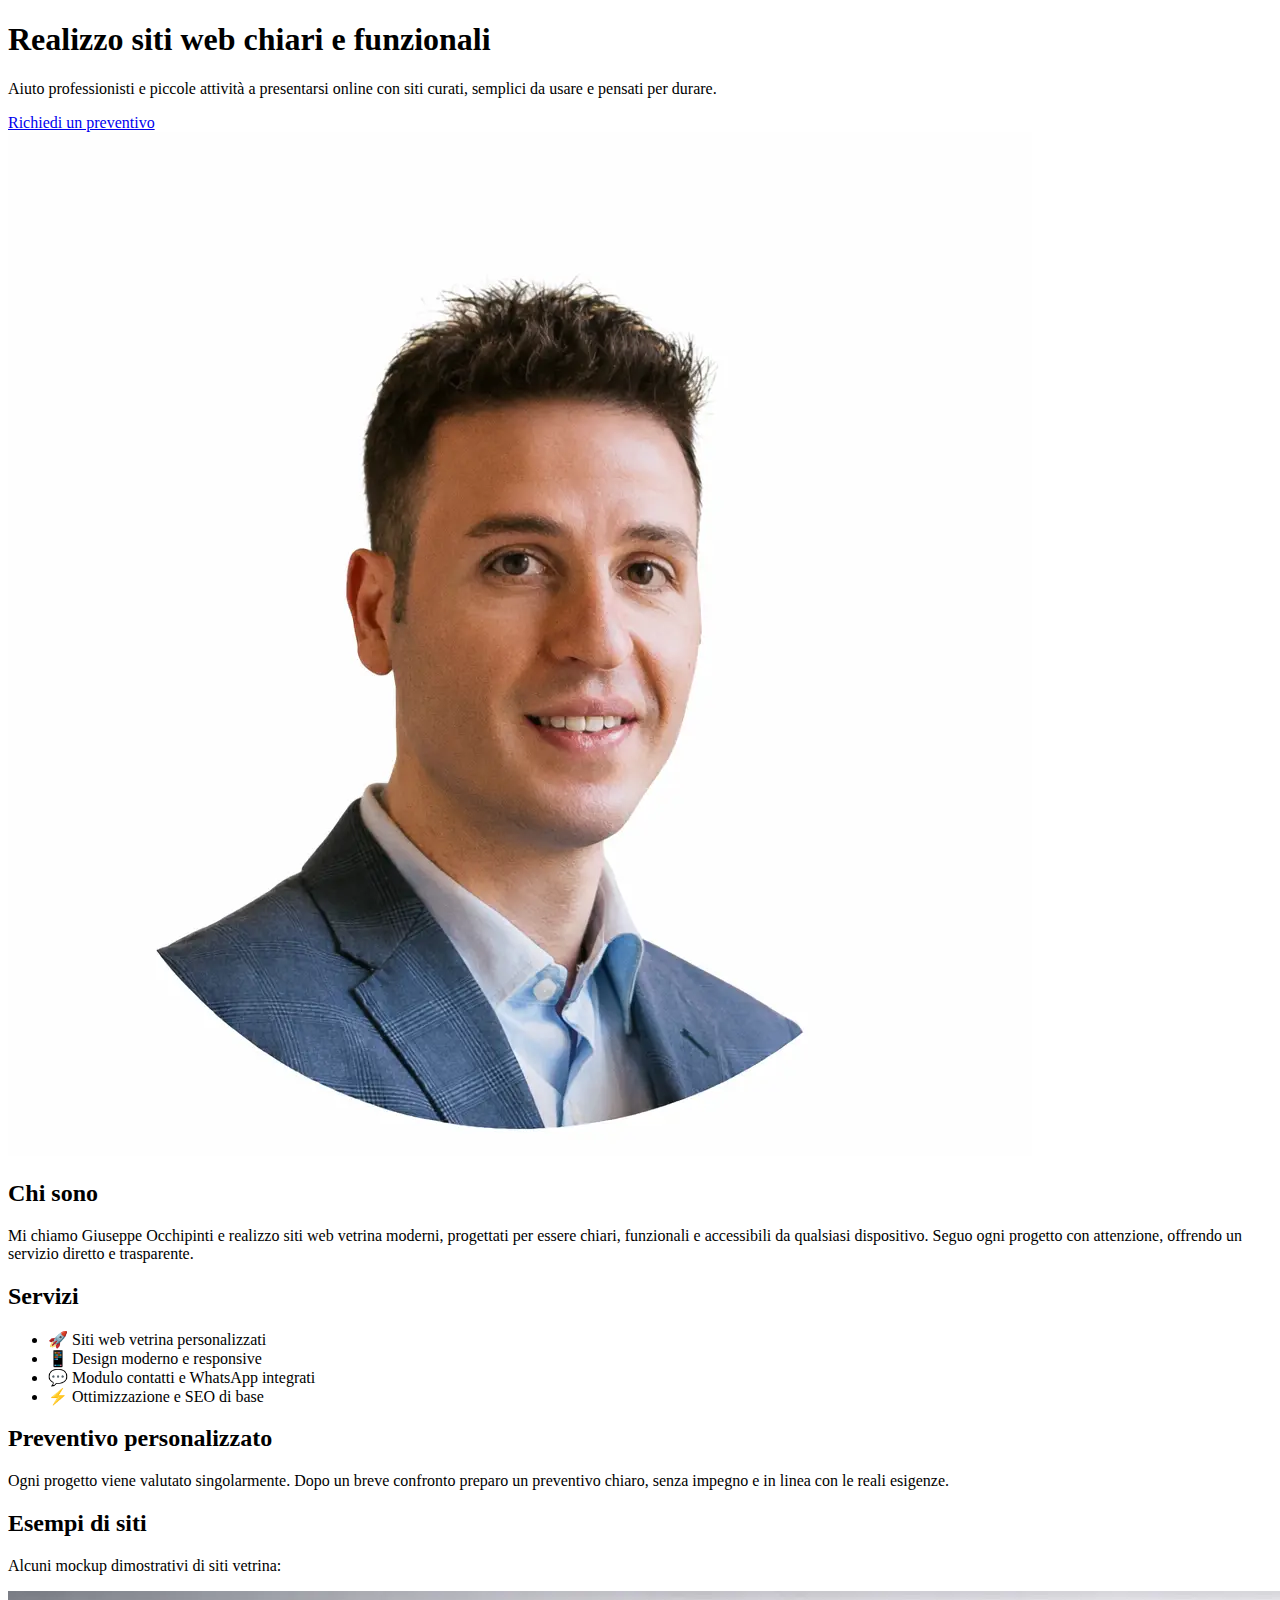
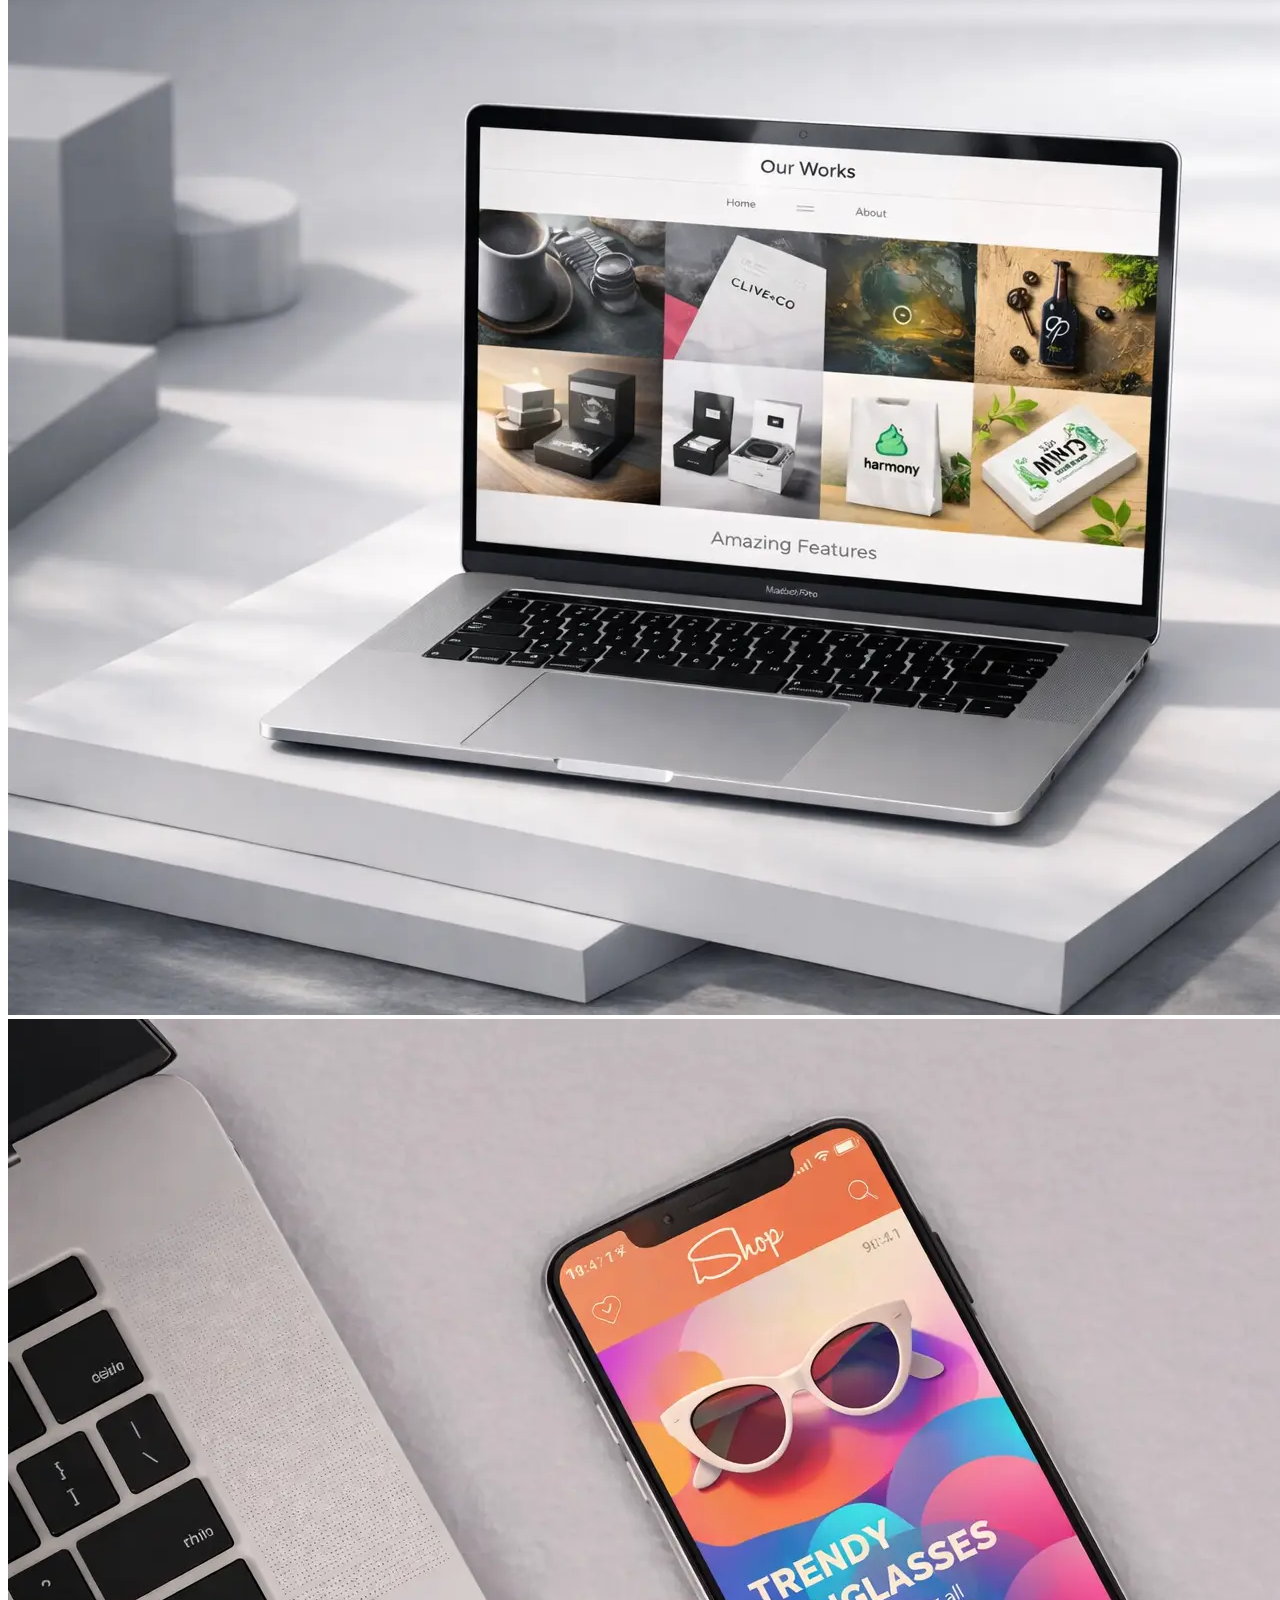
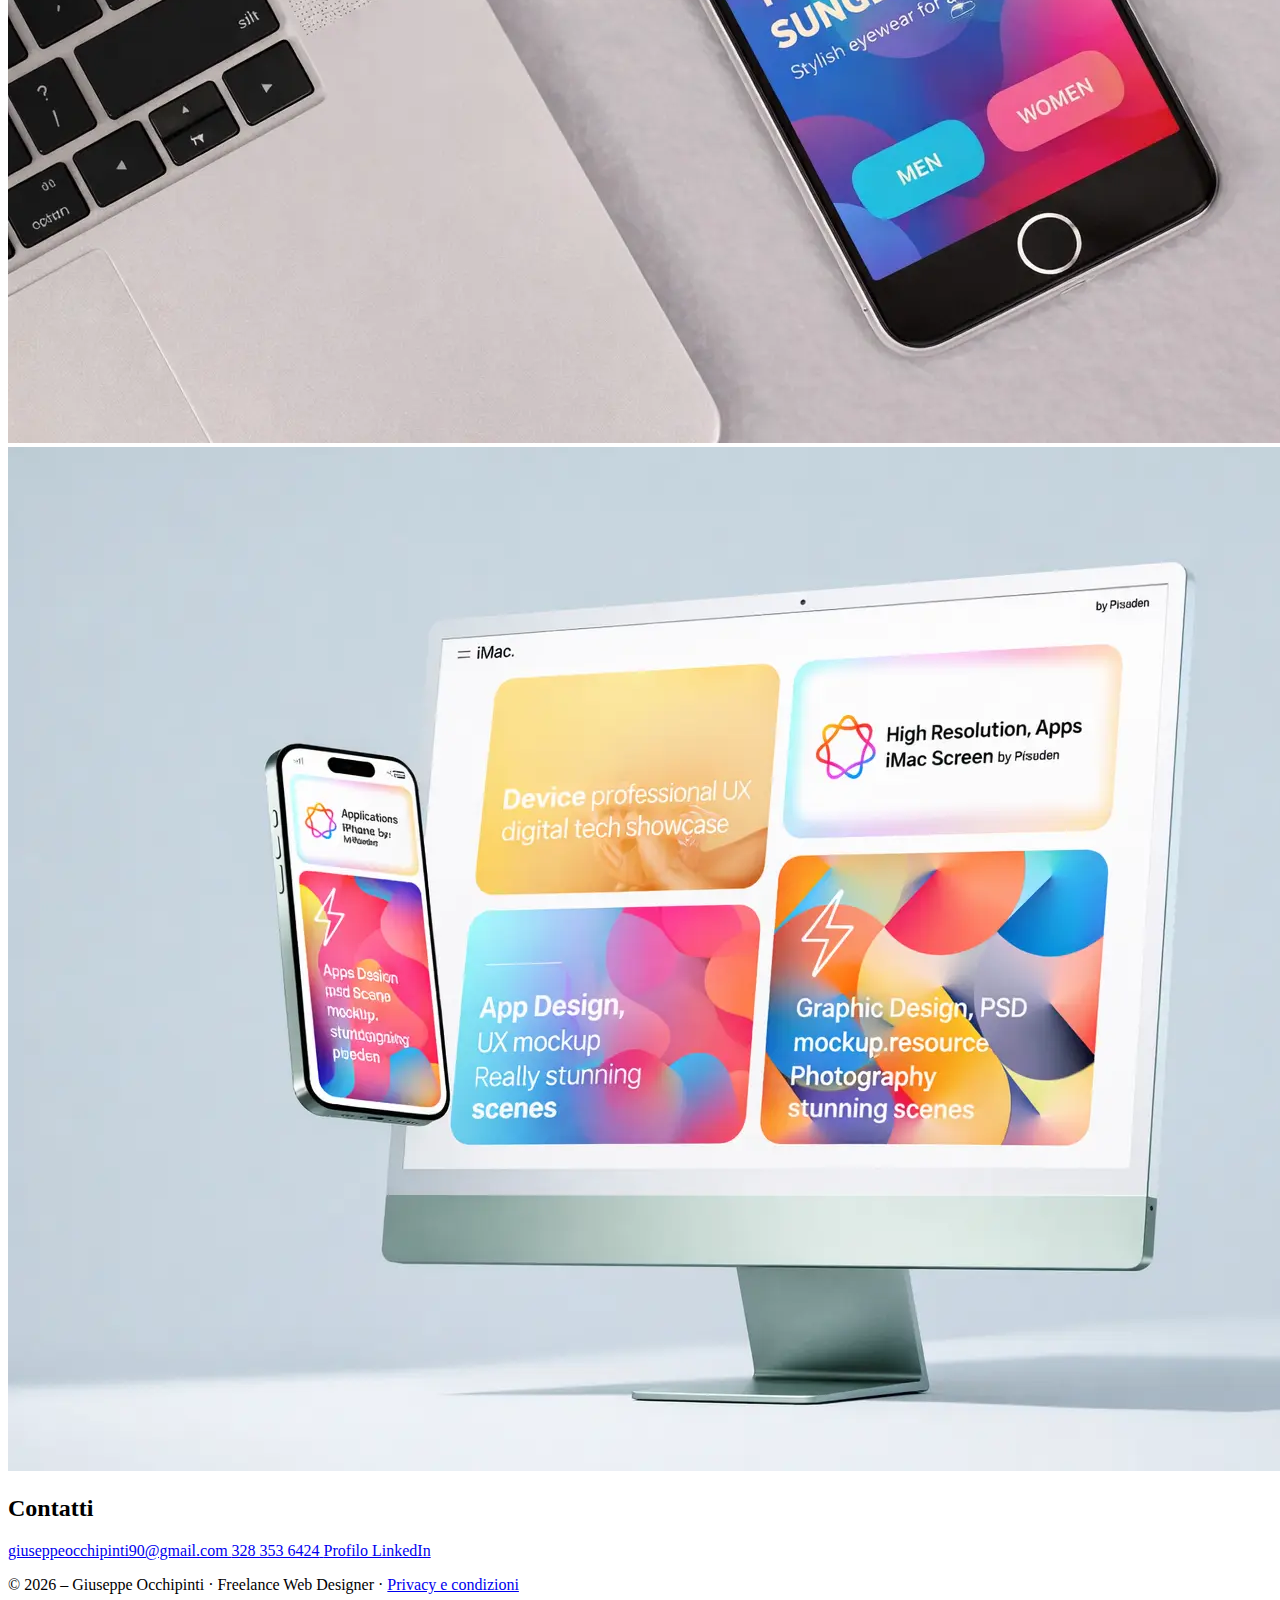
<file: index.html>
<!DOCTYPE html>
<html lang="it">
<head>
  <meta charset="UTF-8">
  <meta name="viewport" content="width=device-width, initial-scale=1.0">
  <title>Siti Web Freelance per Professionisti | Giuseppe Occhipinti</title>

  <!-- SEO -->
  <meta name="description" content="Realizzo siti web vetrina per professionisti e piccole attività: design responsive, SEO di base e supporto diretto. Contattami per un preventivo gratuito.">
  <link rel="canonical" href="https://www.giuseppeocchipinti.it/">
  <meta name="robots" content="index, follow">

  <!-- Structured data -->
  <script type="application/ld+json">
{
  "@context": "https://schema.org",
  "@type": "ProfessionalService",
  "name": "Giuseppe Occhipinti",
  "url": "https://www.giuseppeocchipinti.it/",
  "logo": "https://www.giuseppeocchipinti.it/img/logo.png",
  "image": "https://www.giuseppeocchipinti.it/img/giuseppe.png",
  "email": "giuseppeocchipinti90@gmail.com",
  "telephone": "+39 328 353 6424",
  "description": "Realizzazione siti web vetrina per professionisti e piccole attività, con design responsive e SEO di base.",
  "areaServed": {
    "@type": "Country",
    "name": "Italy"
  }
}
</script>

  <!-- Open Graph -->
  <meta property="og:title" content="Siti Web Freelance | Giuseppe Occhipinti">
  <meta property="og:description" content="Siti web professionali per piccole attività e freelance. Design moderno e supporto diretto.">
  <meta property="og:image" content="https://www.giuseppeocchipinti.it/img/preview.jpg">
  <meta property="og:url" content="https://www.giuseppeocchipinti.it/">
  <meta property="og:type" content="website">

  <!-- Icons -->
  <link rel="icon" href="/favicon.ico" type="image/x-icon">
  <link rel="apple-touch-icon" href="/apple-touch-icon.png">

  <!-- CSS -->
  <link rel="stylesheet" href="css/style.css">
</head>

<body>

<header>
  <h1>Realizzo siti web chiari e funzionali</h1>
  <p>
    Aiuto professionisti e piccole attività a presentarsi online
    con siti curati, semplici da usare e pensati per durare.
  </p>

  <a href="#contatti" class="cta">Richiedi un preventivo</a>
</header>

<section class="about">
  <div class="about-content">
    <img src="img/giuseppe.webp" alt="Giuseppe Occhipinti" class="profile-photo">

    <div>
      <h2>Chi sono</h2>
      <p>
        Mi chiamo Giuseppe Occhipinti e realizzo siti web vetrina moderni,
        progettati per essere chiari, funzionali e accessibili da qualsiasi dispositivo.
        Seguo ogni progetto con attenzione, offrendo un servizio diretto e trasparente.
      </p>
    </div>
  </div>
</section>

<section>
  <h2>Servizi</h2>
  <ul class="services">
    <li><span class="icon">🚀</span> Siti web vetrina personalizzati</li>
    <li><span class="icon">📱</span> Design moderno e responsive</li>
    <li><span class="icon">💬</span> Modulo contatti e WhatsApp integrati</li>
    <li><span class="icon">⚡</span> Ottimizzazione e SEO di base</li>
  </ul>
</section>

<section>
  <h2>Preventivo personalizzato</h2>
  <p>
    Ogni progetto viene valutato singolarmente.
    Dopo un breve confronto preparo un preventivo chiaro,
    senza impegno e in linea con le reali esigenze.
  </p>
</section>

<section>
  <h2>Esempi di siti</h2>
  <p>Alcuni mockup dimostrativi di siti vetrina:</p>

  <div class="portfolio">
    <img src="img/portfolio-desktop.webp" alt="Sito web vetrina desktop">
    <img src="img/portfolio-mobile.webp" alt="Sito web vetrina mobile">
    <img src="img/portfolio-multi.webp" alt="Sito web vetrina multi dispositivo">
  </div>
</section>

<section id="contatti">
  <h2>Contatti</h2>

  <div class="contacts">

    <!-- Email accessibile -->
<a href="mailto:giuseppeocchipinti90@gmail.com"
   class="link-pill"
   aria-label="Invia una email a Giuseppe Occhipinti">

  <span class="contact-text" aria-hidden="true">
    giuseppeocchipinti90@gmail.com
  </span>
</a>

    <!-- WhatsApp -->
    <a href="https://wa.me/393283536424" target="_blank" rel="noopener" class="link-pill">
      <span class="contact-text">328 353 6424</span>
    </a>

    <!-- LinkedIn -->
    <a href="https://www.linkedin.com" target="_blank" rel="noopener" class="link-pill">
      <span class="contact-text">Profilo LinkedIn</span>
    </a>

  </div>
</section>

<footer>
  <p>
    © 2026 – Giuseppe Occhipinti · Freelance Web Designer ·
    <a href="privacy.html" class="footer-link">Privacy e condizioni</a>
  </p>
</footer>


</body>
</html>
</file>
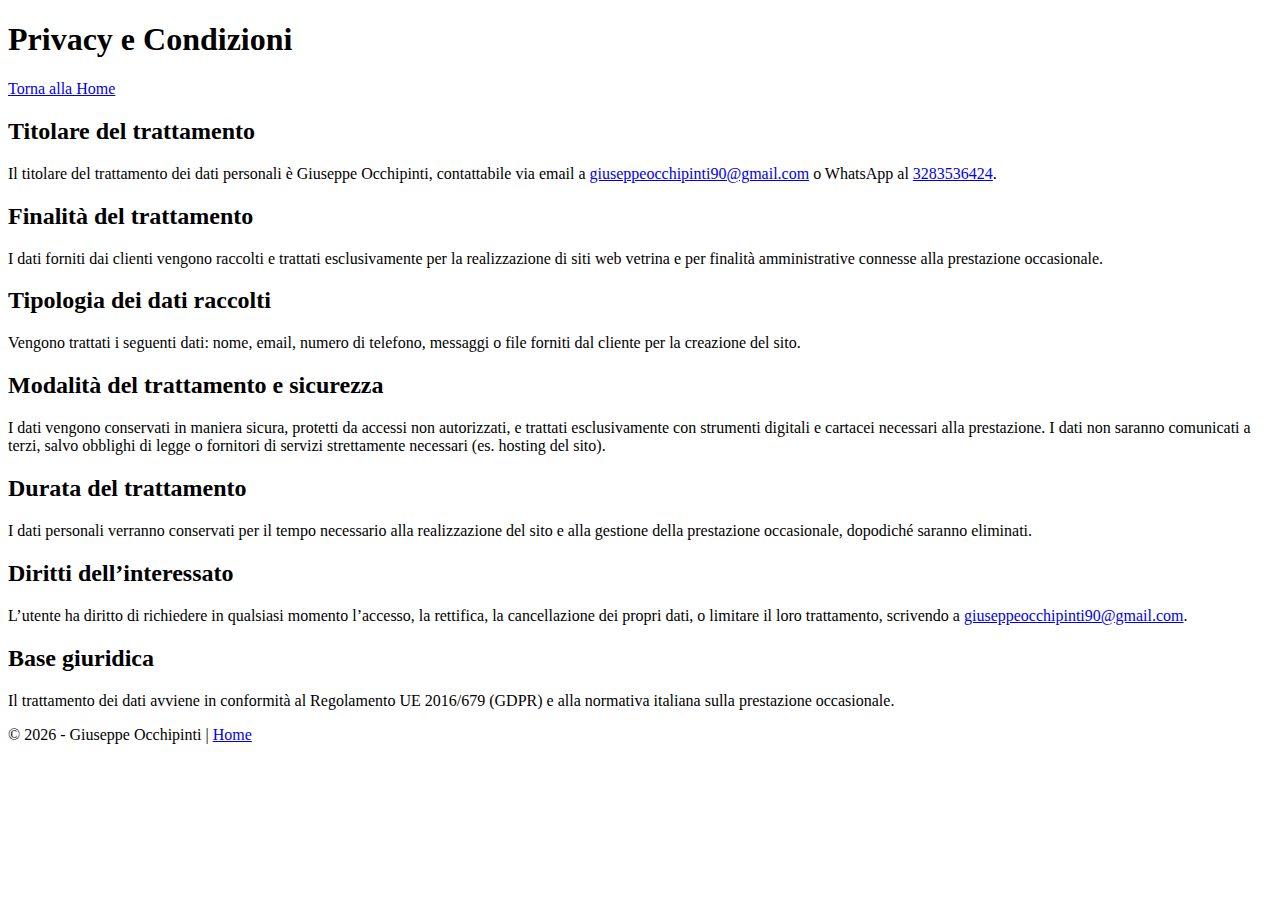
<file: privacy.html>
<!DOCTYPE html>
<html lang="it">
<head>
  <meta charset="UTF-8">
  <meta name="viewport" content="width=device-width, initial-scale=1.0">
  <title>Privacy e Condizioni - Giuseppe Occhipinti</title>
  <link rel="stylesheet" href="css/style.css">
</head>
<body>

  <header>
    <h1>Privacy e Condizioni</h1>
    <a href="index.html" class="btn">Torna alla Home</a>
  </header>

  <section>
    <h2>Titolare del trattamento</h2>
    <p>
      Il titolare del trattamento dei dati personali è Giuseppe Occhipinti, contattabile via email a 
      <a href="mailto:giuseppeocchipinti90@gmail.com">giuseppeocchipinti90@gmail.com</a> o WhatsApp al 
      <a href="tel:+393283536424">3283536424</a>.
    </p>
  </section>

  <section>
    <h2>Finalità del trattamento</h2>
    <p>
      I dati forniti dai clienti vengono raccolti e trattati esclusivamente per la realizzazione di siti web vetrina e per finalità amministrative connesse alla prestazione occasionale.
    </p>
  </section>

  <section>
    <h2>Tipologia dei dati raccolti</h2>
    <p>
      Vengono trattati i seguenti dati: nome, email, numero di telefono, messaggi o file forniti dal cliente per la creazione del sito.
    </p>
  </section>

  <section>
    <h2>Modalità del trattamento e sicurezza</h2>
    <p>
      I dati vengono conservati in maniera sicura, protetti da accessi non autorizzati, e trattati esclusivamente con strumenti digitali e cartacei necessari alla prestazione.  
      I dati non saranno comunicati a terzi, salvo obblighi di legge o fornitori di servizi strettamente necessari (es. hosting del sito).
    </p>
  </section>

  <section>
    <h2>Durata del trattamento</h2>
    <p>
      I dati personali verranno conservati per il tempo necessario alla realizzazione del sito e alla gestione della prestazione occasionale, dopodiché saranno eliminati.
    </p>
  </section>

  <section>
    <h2>Diritti dell’interessato</h2>
    <p>
      L’utente ha diritto di richiedere in qualsiasi momento l’accesso, la rettifica, la cancellazione dei propri dati, o limitare il loro trattamento, scrivendo a 
      <a href="mailto:giuseppeocchipinti90@gmail.com">giuseppeocchipinti90@gmail.com</a>.
    </p>
  </section>

  <section>
    <h2>Base giuridica</h2>
    <p>
      Il trattamento dei dati avviene in conformità al Regolamento UE 2016/679 (GDPR) e alla normativa italiana sulla prestazione occasionale.
    </p>
  </section>

  <footer>
    <p>© 2026 - Giuseppe Occhipinti | <a href="index.html">Home</a></p>
  </footer>

</body>
</html>
</file>
<file: css/style.css>

</file>
